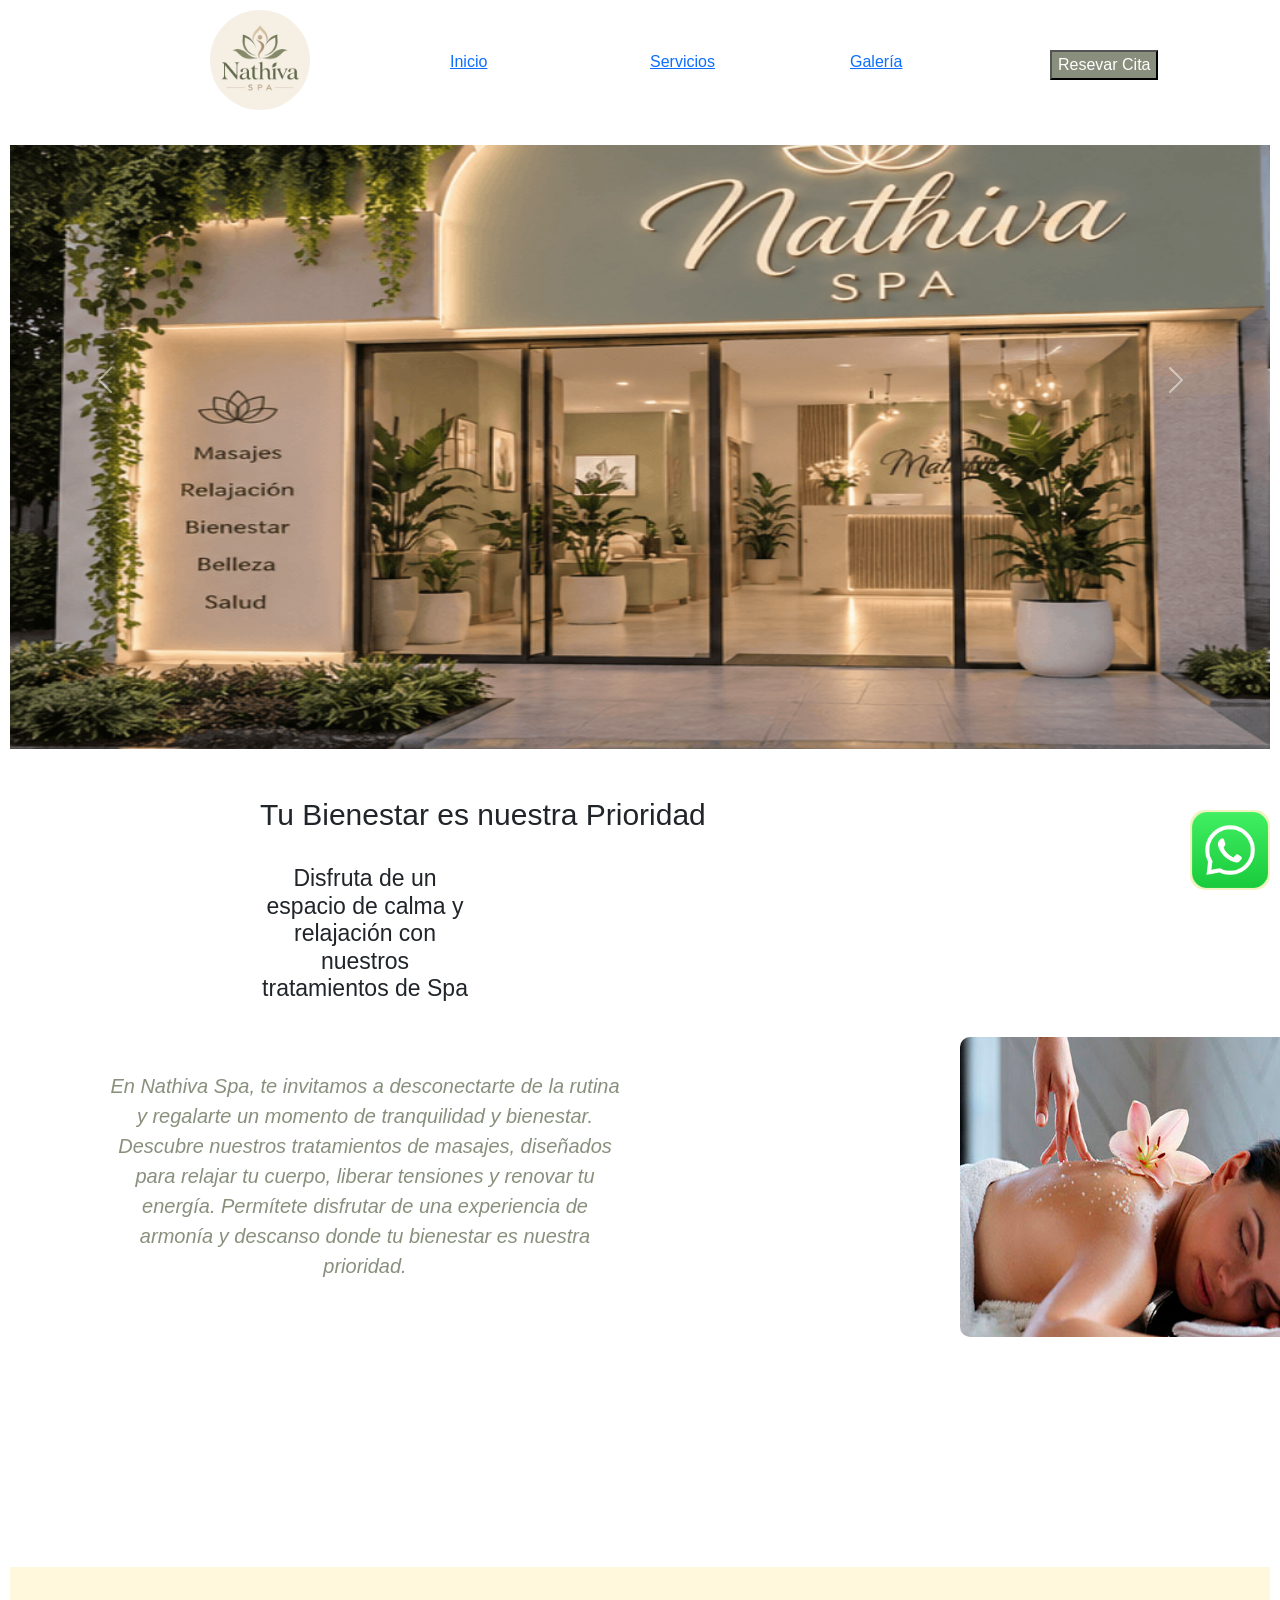
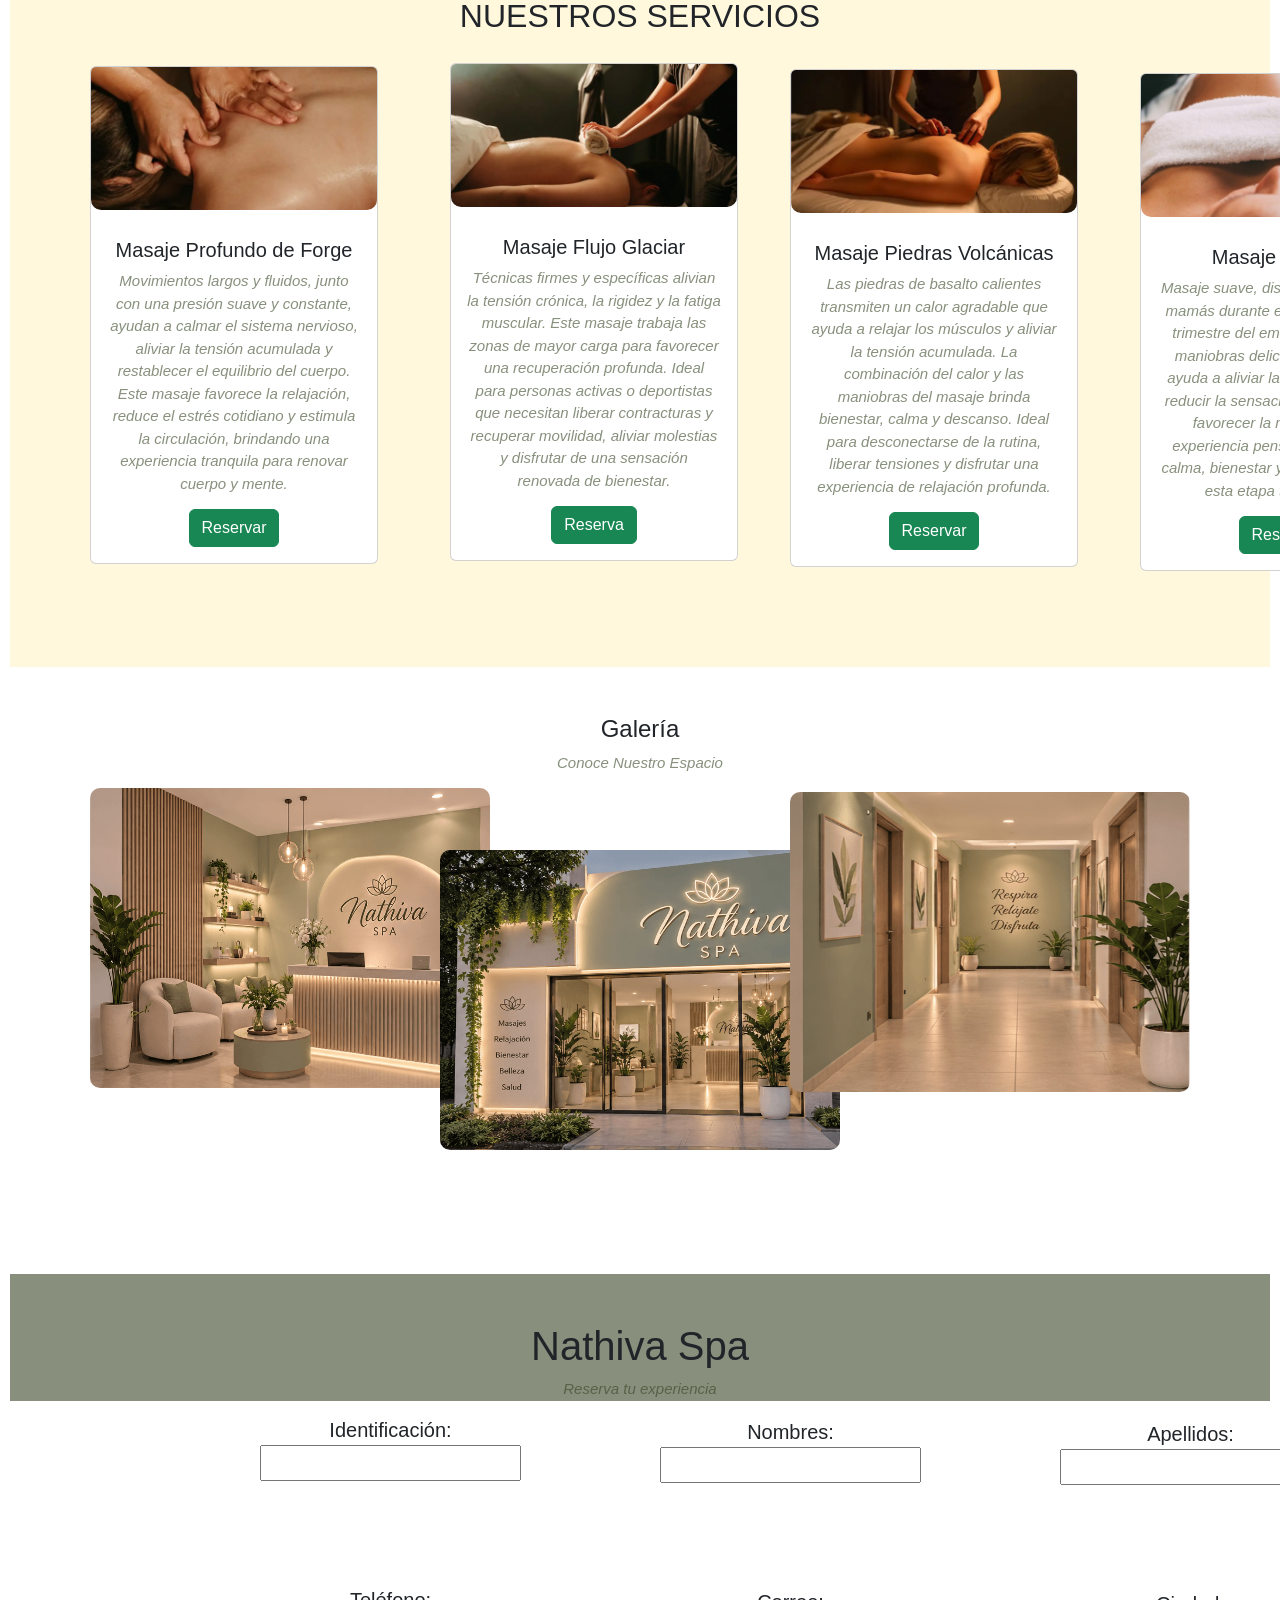
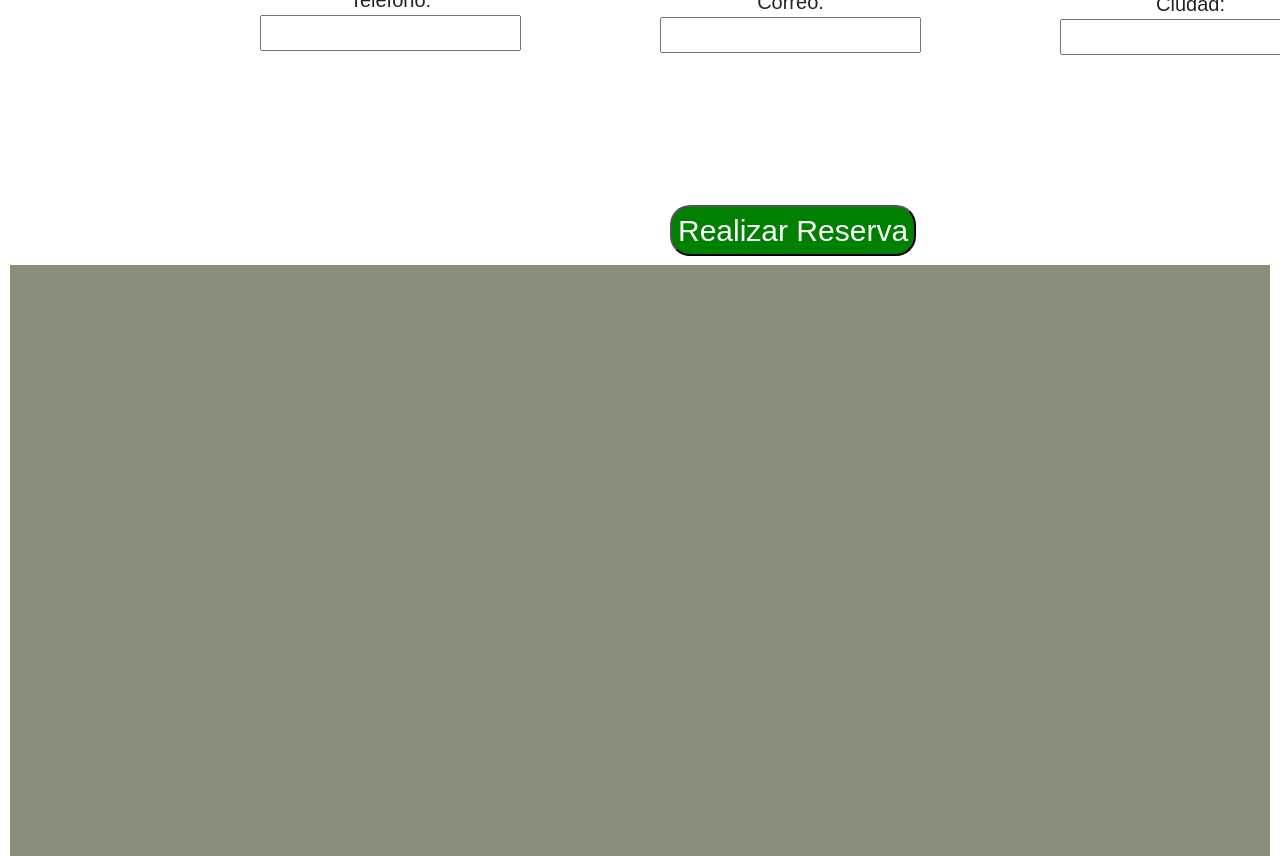
<file: index.html>
<!DOCTYPE html>
<html>

<head>
    <meta charset="utf-8" />
    <title>Nathiva Spa</title>
    <link href="https://cdn.jsdelivr.net/npm/bootstrap@5.3.8/dist/css/bootstrap.min.css" rel="stylesheet" integrity="sha384-sRIl4kxILFvY47J16cr9ZwB07vP4J8+LH7qKQnuqkuIAvNWLzeN8tE5YBujZqJLB" crossorigin="anonymous">
    <link rel="stylesheet" href="css/style.css">
</head>

<body class="body">

    <header class="encabezado">
        <a href="#Comienzo"> 
            <img class="logo" src="img/logo.png" alt="Logo NathivaSpa">
        </a> 
    
        <nav class="menu-inicio">
            <a href="#Inicios">Inicio</a>
        </nav>
        <nav class="menu-servicios">
            <a href="#Servicios">Servicios</a>
        </nav>
        <nav class="menu-galery">
            <a href="#Galeria">Galería</a>
        </nav>
        <a class="reserva-cita-boton" href="#Formulario">
            <button class="boton">Resevar Cita</button>
        </a>    
    </header>    

    <div id="carouselExampleIndicators" class="carousel slide">
  <div class="carousel-indicators" id="Inicios">
    <button type="button" data-bs-target="#carouselExampleIndicators" data-bs-slide-to="0" class="active" aria-current="true" aria-label="Slide 1" id="Comienzo"></button>
    <button type="button" data-bs-target="#carouselExampleIndicators" data-bs-slide-to="1" aria-label="Slide 2"></button>
    <button type="button" data-bs-target="#carouselExampleIndicators" data-bs-slide-to="2" aria-label="Slide 3"></button>
  </div>
  <div class="carousel-inner">
    <div class="carousel-item active">
      <img src="/img/01_Fachada_exterior.png" class="d-block w-100" alt="Fachada Exterior" height="100%">
    </div>
    <div class="carousel-item">
      <img src="/img/04_Habitacion_masajes.png" class="d-block w-100" alt="Habitación" height="100%">
    </div>
    <div class="carousel-item">
      <img src="/img/02_Recepcion.png" class="d-block w-100" alt="Recepción" height="100%">
    </div>
  </div>
  <button class="carousel-control-prev" type="button" data-bs-target="#carouselExampleIndicators" data-bs-slide="prev">
    <span class="carousel-control-prev-icon" aria-hidden="true"></span>
    <span class="visually-hidden">Previous</span>
  </button>
  <button class="carousel-control-next" type="button" data-bs-target="#carouselExampleIndicators" data-bs-slide="next">
    <span class="carousel-control-next-icon" aria-hidden="true"></span>
    <span class="visually-hidden">Next</span>
  </button>
</div>
<br><br>
    
    <h1 class="h1-1">Tu Bienestar es nuestra Prioridad</h1>
    <br>
    <h2 class="h2-1">Disfruta de un espacio de calma y relajación con nuestros tratamientos de Spa</h2>
    <p class="descripcion-servicios">En Nathiva Spa, te invitamos a desconectarte de la rutina y regalarte un momento de
        tranquilidad y bienestar. Descubre nuestros tratamientos de masajes, diseñados para relajar tu cuerpo, liberar
        tensiones y renovar tu energía. Permítete disfrutar de una experiencia de armonía y descanso donde tu bienestar
        es nuestra prioridad.</p>
    <img class="img-relax" src="img/mujer_relajada.png" alt="Spa Relajante">    

    <section class="section-servicios">
        <br><br>
        <h2 id="Servicios">NUESTROS SERVICIOS</h2>
        <br><br>
        <position class="position-card1">
            <position class="card" style="width: 18rem;">
        <img src="/img/Masaje_Flujo.png" class="card-img-top" alt="Masaje Flujo">
            <position class="card-body">
        <h5 class="card-title">Masaje Flujo Glaciar</h5>
        <p class="card-text">Técnicas firmes y específicas alivian la tensión crónica, la rigidez y la fatiga muscular. Este masaje trabaja las zonas de mayor carga para favorecer una recuperación profunda. Ideal para personas activas o deportistas que necesitan liberar contracturas y recuperar movilidad, aliviar molestias y disfrutar de una sensación renovada de bienestar.</p>
        <a href="#Formulario2" class="btn btn-success">Reserva</a>
                </position>
            </position>
        </position>
    
  
        <position class="position-card2">  
            <position class="card" style="width: 18rem;">
        <img src="/img/Masaje_Profundo.png" class="card-img-top" alt="Masaje Profundo">
            <position class="card-body">
        <h5 class="card-title">Masaje Profundo de Forge</h5>
        <p class="card-text">Movimientos largos y fluidos, junto con una presión suave y constante, ayudan a calmar el sistema nervioso, aliviar la tensión acumulada y restablecer el equilibrio del cuerpo. Este masaje favorece la relajación, reduce el estrés cotidiano y estimula la circulación, brindando una experiencia tranquila para renovar cuerpo y mente.</p>
        <a href="" class="btn btn-success">Reservar</a>
                </position>
            </position>
        </position>

        <position class="position-card3">  
            <position class="card" style="width: 18rem;">
        <img src="/img/Masaje_Piedras.png" class="card-img-top" alt="Masaje Piedras">
            <position class="card-body">
        <h5 class="card-title">Masaje Piedras Volcánicas</h5>
        <p class="card-text">Las piedras de basalto calientes transmiten un calor agradable que ayuda a relajar los músculos y aliviar la tensión acumulada. La combinación del calor y las maniobras del masaje brinda bienestar, calma y descanso. Ideal para desconectarse de la rutina, liberar tensiones y disfrutar una experiencia de relajación profunda.</p>
        <a href="" class="btn btn-success">Reservar</a>
                </position>
            </position>
        </position>

        <position class="position-card4">  
            <position class="card" style="width: 18rem;">
        <img src="/img/Mama_Fuerte.png" class="card-img-top" alt="Masaje Prenatal">
            <position class="card-body">
        <h5 class="card-title">Masaje Prenatal</h5>
        <p class="card-text">Masaje suave, diseñado para futuras mamás durante el segundo o tercer trimestre del embarazo. Mediante maniobras delicadas y cómodas, ayuda a aliviar la tensión muscular, reducir la sensación de hinchazón y favorecer la relajación. Una experiencia pensada para brindar calma, bienestar y descanso durante esta etapa tan especial.</p>
        <a href="" class="btn btn-success">Reservar</a>
                </position>
            </position>
        </position>
    </section>
        <br><br>
    <section  class="section-galery">
        <h4 id="Galeria">Galería</h4>
        <p>Conoce Nuestro Espacio</p>
        <img class="img-recepcion" src="/img/02_Recepcion.png" alt="Recepción Nathiva Spa">
        <img class="img-fachada" src="/img/01_Fachada_exterior.png" alt="Fachada Exterior Nathiva Spa">
        <img class="img-pasillo" src="/img/03_Pasillo.png" alt="Pasillo interior">
    </section>    
    <section class="formulario-titulo">
        <br><br>
        <h1 id="Formulario">Nathiva Spa</h1>
        <p id="Formulario2">Reserva tu experiencia</p>
    </section>    
    <form class="formato-formulario" action="" method="post">
        <fieldset>
            <label class="identificacion" for="Id">Identificación: 
            <br>
            <input type="password" required></label>
            <br><br>
            <label class="nombre" for="Name">Nombres: 
            <br>
            <input type="text" required></label>
            <br><br>
            <label class="apellido" for="User">Apellidos: 
            <br>    
            <input type="text" required></label>
            <br><br>
            <label class="telefono" for="Phone">Teléfono: 
            <br>    
            <input type="text" required></label>
            <br><br>
            <label class="correo" for="Email">Correo: 
            <br>    
            <input type="email" required></label>
            <br><br>
            <label class="ciudad" for="City">Ciudad: 
            <br>    
            <input type="text" required></label>
            <br><br>
            <button class="boton-reserva">Realizar Reserva</button>
        </fieldset>
    </form>

    <section class="position-logo-fixed">
        <a href="https://wa.me/573117151331">
            <img class="logo-whatsapp" src="/img/logow.png" alt="Logo WhatsApp">
        </a>
    </section>
<script src="https://cdn.jsdelivr.net/npm/bootstrap@5.3.8/dist/js/bootstrap.bundle.min.js" integrity="sha384-FKyoEForCGlyvwx9Hj09JcYn3nv7wiPVlz7YYwJrWVcXK/BmnVDxM+D2scQbITxI" crossorigin="anonymous"></script>
</body>

</html>
</file>
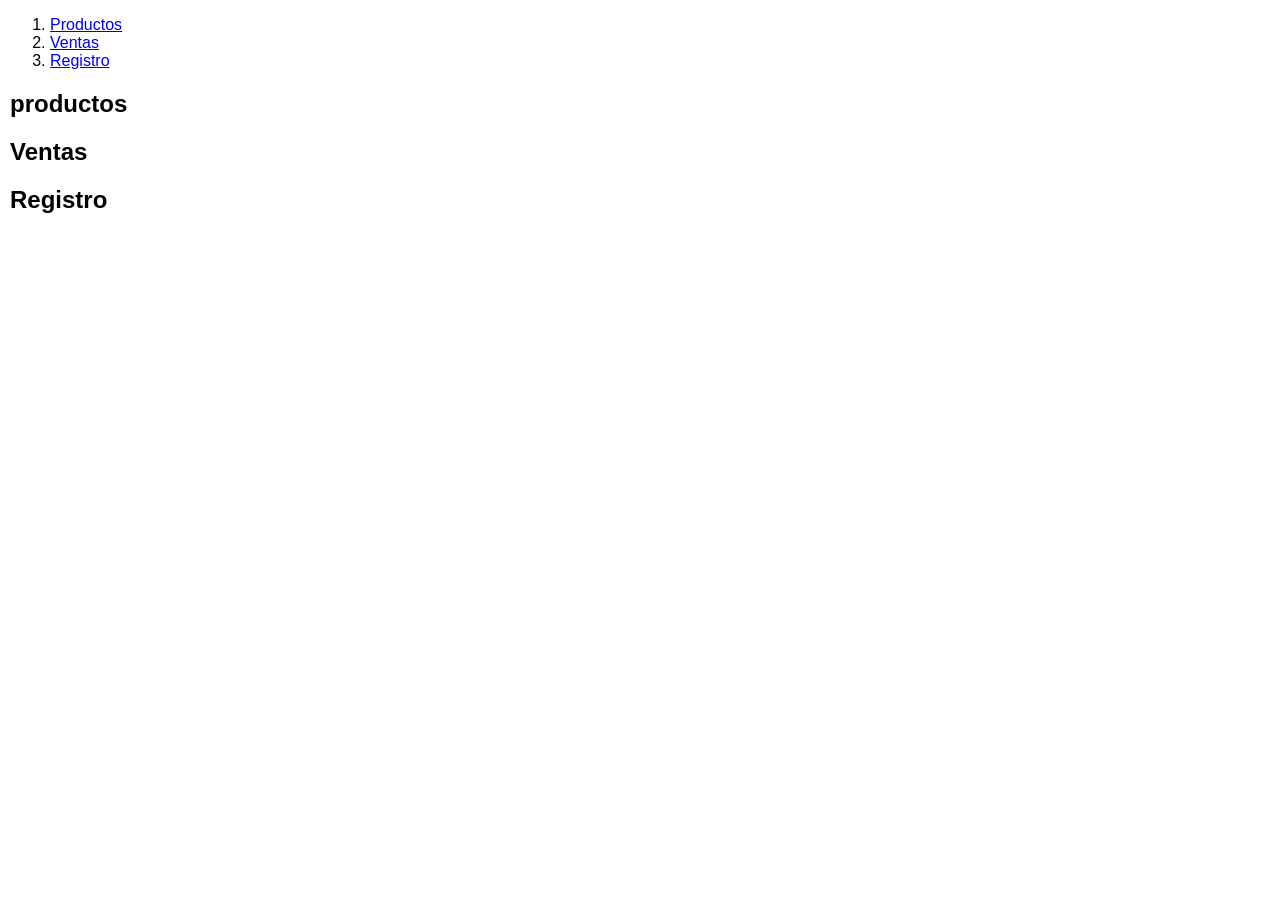
<file: sending.html>
<!DOCTYPE html>
<html lang="en">
<head>
    <meta charset="UTF-8">
    <meta name="viewport" content="width=device-width, initial-scale=1.0">
    <title>Document</title>
   <link rel="stylesheet" href="/css/style.css">
</head>
<body>
       
    <ol>
        <li><a href="#Productos">Productos</a></li>
        <li><a href="#Ventas">Ventas</a></li>
        <li><a href="#Registro">Registro</a></li>
    </ol>
    <section class="alto" id="Productos"><H1>productos</H1></section>
    <section class="alto" id="Ventas"><h1>Ventas</h1></section>
    <section class="alto" id="Registro"><h1>Registro</h1></section>

</body>
</html>
</file>
<file: css/style.css>
body {
    font-family: Arial;
    margin-left: 10px;
    margin-right: 10px;
    margin-top: 10px;
}

.encabezado {
    position: fixed;
    height: 15%;
    width: 100%;
    z-index: 1050;
    background-color: white;

}

.menu-inicio {
    position:fixed;
    left: 450px;
    top: 50px;
}

.menu-servicios {
    position:fixed;
    left: 650px;
    top: 50px;
}

.menu-galery {
    position:fixed;
    left: 850px;
    top: 50px;
}

.reserva-cita-boton {
    position:fixed;
    left: 1050px;
    top: 50px;
}

.boton {
    background-color: rgba(53, 66, 34, 0.588);
    color: white;
}

.logo {
    position: relative;
    left: 200px;
    width: 100px;
    height: 100px;
    border-radius: 50px;
}

.img-top {
    position:absolute;
    size: 100px;
}

.carousel-indicators {
    position: relative;
    z-index: 1;
}

.carousel-item {
    height: 700px;
}

.section-servicios {
    background-color: cornsilk;
    text-align: center;
    font-size: 10px;
    height: 700px;
}

.h1-1 {
    position: relative;
    margin-left: 250px;
    font-size: 30px;
}

.h2-1 {
    position: relative;
    margin-left: 250px;
    margin-right: 800px;
    text-align: center;
    font-size: 23px;
}

.h2-servicios {
    position: relative;
    bottom: 100px;
    text-align: center;
    font-size: 15px;
    height: 100%;
    width: 100%;
}

.position-card1 {
    position:relative;
    left: 440px;
    bottom: 10px;
    color: black;
    background-color: cornsilk;
}

.position-card2 {
    position: relative;
    left: 80px;
    bottom: 505px;
    color: black;
}

.position-card3 {
    position:relative;
    left: 780px;
    bottom: 1000px;
    color: black;
}

.position-card4 {
    position:relative;
    left: 1130px;
    bottom: 1494px;
    color: black;
}

.section-galery {
    text-align: center;
}

.img-fachada {
    position: relative;
    height: 300px;
    bottom: 250px;
}

.img-recepcion {
    position: relative;
    height: 300px;
    margin-left: 80px;
}

.img-pasillo {
    position: relative;
    height: 300px;
    margin-right: 80px;
    bottom: 620px;
}

.descripcion-servicios {
    position: relative;
    left: 100px;
    top: 60px;
    margin-right: 750px;
    font-size: 20px;
    font-style: italic;
    color: rgba(53, 66, 34, 0.588);
    text-align: center;
}

.img-relax {
    position: relative;
    display: block;
    margin-left: 950px;
    margin-right: 100px;
    margin-bottom: 100%;
    bottom: 200px;
    width: 450px;
    height: 300px;
    border-radius: 10px;
    margin-bottom: 30px;
}

.masaje-flujo {
    text-align: center;
    font-size: 18px;
    font-style: italic;
    color: rgba(53, 66, 34, 0.588);
    margin-bottom: 12px;
}

.masaje-piedras {
    text-align: center;
    font-size: 18px;
    font-style: italic;
    color: rgba(53, 66, 34, 0.588);
    margin-bottom: 12px;
}

.masaje-mama {
    text-align: center;
    font-size: 18px;
    font-style: italic;
    color: rgba(53, 66, 34, 0.588);
    margin-bottom: 12px;
}

.masaje-profundo {
    font-size: 15px;
    font-style: italic;
    color: rgba(53, 66, 34, 0.588);
    margin-bottom: 14px;
}

section img {
    display: block;
    margin-left: auto;
    margin-right: auto;
    width: 400px;
    height: auto;
    border-radius: 10px;
    margin-bottom: 12px;
}

.img-profundo {
    display: block;
    margin-left: auto;
    margin-right: auto;
    width: 400px;
    height: auto;
    border-radius: 10px;
    margin-bottom: 12px;
}

.img-piedras {
    display: block;
    margin-left: auto;
    margin-right: auto;
    width: 300px;
    height: auto;
    border-radius: 10px;
    margin-bottom: 12px;
}

.Mama_Fuerte {
    display: block;
    margin-left: auto;
    margin-right: auto;
    width: 300px;
    height: auto;
    border-radius: 10px;
    margin-bottom: 12px;
}

section p {
    font-size: 15px;
    font-style: italic;
    color: rgba(53, 66, 34, 0.588);
    margin-bottom: 14px;
}

.select-time-flujo60mn {
    background-color: rgba(53, 66, 34, 0.588);
    color: white;
    border: none;
    border-radius: 5px;
    padding: 8px 12px;
    margin-right: 8px;
    margin-bottom: 25px;
    cursor: pointer;
}

.select-time-flujo90mn {
    background-color: rgba(53, 66, 34, 0.588);
    color: white;
    border: none;
    border-radius: 5px;
    padding: 8px 12px;
    margin-right: 8px;
    margin-bottom: 25px;
    cursor: pointer;
}

.select-time-fuerte60mn {
    background-color: rgba(53, 66, 34, 0.588);
    color: white;
    border: none;
    border-radius: 5px;
    padding: 8px 12px;
    margin-right: 8px;
    margin-bottom: 25px;
    cursor: pointer;
}

.select-time-fuerte90mn {
    background-color: rgba(53, 66, 34, 0.588);
    color: white;
    border: none;
    border-radius: 5px;
    padding: 8px 12px;
    margin-right: 8px;
    margin-bottom: 25px;
    cursor: pointer;
}

.select-time-piedras60mn {
    background-color: rgba(53, 66, 34, 0.588);
    color: white;
    border: none;
    border-radius: 5px;
    padding: 8px 12px;
    margin-right: 8px;
    margin-bottom: 25px;
    cursor: pointer;
}

.select-time-piedras90mn {
    background-color: rgba(53, 66, 34, 0.588);
    color: white;
    border: none;
    border-radius: 5px;
    padding: 8px 12px;
    margin-right: 8px;
    margin-bottom: 25px;
    cursor: pointer;
}

.select-time-mama60mn {
    background-color: rgba(53, 66, 34, 0.588);
    color: white;
    border: none;
    border-radius: 5px;
    padding: 8px 12px;
    margin-right: 8px;
    margin-bottom: 25px;
    cursor: pointer;
}

.nombre-completo {
    text-align: center;
    font-size: 15px;
    color: rgba(53, 66, 34, 0.588);
    margin-top: 15px;
    margin-bottom: 5px;
}

.input-nombre {
    background-color: rgba(96, 123, 55, 0.588);
    color: white;
    border: none;
    border-radius: 5px;
    padding: 8px;
    width: 300px;
    margin-bottom: 15px;
}
.servicios {
    text-align: center;
    font-size: 15px;
    color: rgba(53, 66, 34, 0.588);
    margin-top: 15px;
    margin-bottom: 5px;
}
.select-service {
    background-color: rgba(96, 123, 55, 0.588);
    color: white;
    border: none;
    border-radius: 5px;
    padding: 8px;
    width: 300px;
    margin-bottom: 15px;
}

.fecha-hora {
    text-align: center;
    font-size: 15px;
    color: rgba(53, 66, 34, 0.588);
    margin-top: 15px;
    margin-bottom: 5px;
}

.select-time {
    background-color: rgba(96, 123, 55, 0.588);
    color: white;
    border: none;
    border-radius: 5px;
    padding: 8px;
    width: 300px;
    margin-bottom: 15px;
}

.personal-data {
    text-align: center;
    font-size: 15px;
    color: rgba(53, 66, 34, 0.588);
    margin-top: 15px;
    margin-bottom: 5px;
}

.personal-data-check {
    width: 18px;
    height: 18px;
    margin-bottom: 15px;
}

.confirm-booking {
    background-color: rgba(96, 123, 55, 0.588);
    color: white;
    border: none;
    border-radius: 5px;
    padding: 10px 25px;
    font-size: 15px;
    cursor: pointer;
    margin-bottom: 20px;
}

.confirm-booking:hover {
    background-color: rgba(53, 66, 34, 0.588);
} 

.formato-formulario {
    background-color: rgba(53, 66, 34, 0.588);
    
}

.formulario-titulo {
    position: relative;
    bottom: 450px;
    text-align: center;
    background-color: rgba(53, 66, 34, 0.588);;
}

.identificacion {
    position: relative;
    bottom: 450px;
    left: 250px;
    font-size: 20px;
    text-align: center;
}

.nombre {
    position: relative;
    bottom: 538px;
    left: 650px;
    font-size: 20px;
    text-align: center;
}

.apellido {
    position: relative;
    bottom: 626px;
    left: 1050px;
    font-size: 20px;
    text-align: center;
}

.telefono {
    position: relative;
    bottom: 550px;
    left: 250px;
    font-size: 20px;
    text-align: center;   
}

.correo {
    position: relative;
    bottom: 638px;
    left: 650px;
    font-size: 20px;
    text-align: center;
}

.ciudad {
    position: relative;
    bottom: 726px;
    left: 1050px;
    font-size: 20px;
    text-align: center;
}

.boton-reserva {
    position: relative;
    text-align: center;
    bottom: 600px;
    left: 660px;
    font-size: 30px;
    border-radius: 20px;
    background-color: green;
    color: white;
}

.position-logo-fixed {
    position: fixed;
    bottom: 10px;
    right: 10px;
    width: 80px;
    height: 80px;
    background-color: rgb(239, 243, 193);
    border-radius: 15px;
}

.logo-whatsapp {
    width: 80px;
    height: 80px;
}
</file>
